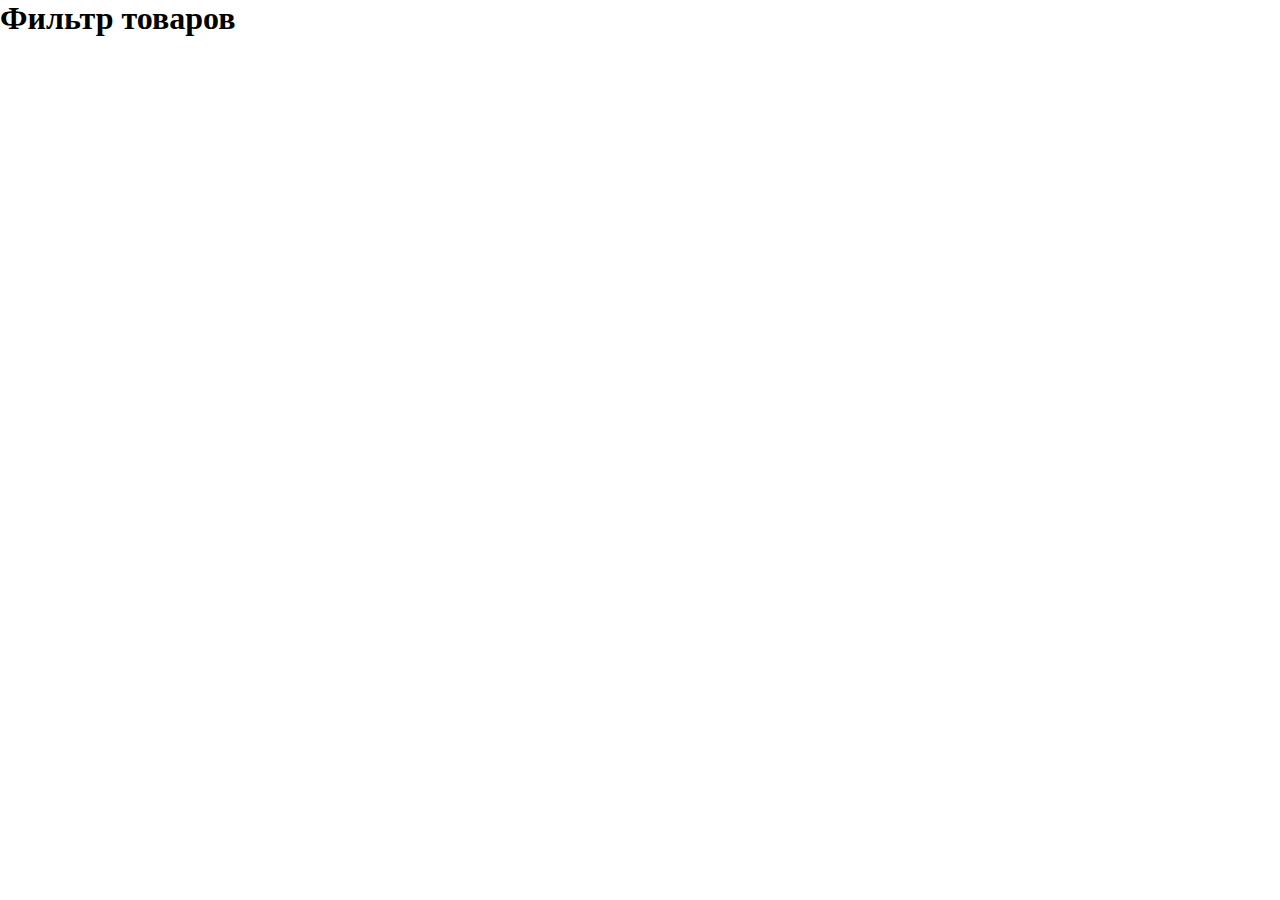
<file: capital/goods/templates/goods/Untitled-1.html>
<!DOCTYPE html>
<html lang="en">
<head>
    <meta charset="UTF-8">
    <meta name="viewport" content="width=device-width, initial-scale=1.0">
    <title>Filter Form</title>
    <style>
        /* General styling for the dropdown container */
        * {
        margin: 0;
        padding: 0;
        box-sizing: border-box;
        }

        /* Dropdown container wrapping the form */
        .dropdown-container {
        position: relative;
        display: inline-block;
        }

        /* Dropdown button styling */
        .filter-btn {
        display: inline-block;
        background-color: #008CBA;
        color: white;
        padding: 10px 16px;
        border: none;
        cursor: pointer;
        border-radius: 5px;
        transition: background-color 0.3s ease;
        }

        .filter-btn:hover {
        background-color: #005f73;
        }

        /* Dropdown content styling (hidden by default) */
        .filter-dropdown {
        display: none;
        position: absolute;
        top: 100%;
        left: 0;
        background-color: white;
        min-width: 200px;
        box-shadow: 0px 8px 16px rgba(0, 0, 0, 0.2);
        z-index: 1000;
        border-radius: 5px;
        padding: 10px;
        opacity: 0;
        pointer-events: none;
        transition: opacity 0.3s ease;
        }

        /* When the form is in focus, show the dropdown */
        .filter-form:focus-within .filter-dropdown {
        display: block;
        opacity: 1;
        pointer-events: all;
        }

        /* Styling for radio buttons and labels inside the dropdown */
        .filter-options label {
        display: block;
        padding: 8px 0;
        cursor: pointer;
        }

        .filter-options input[type="radio"] {
        margin-right: 10px;
        }

        /* Apply button styling */
        .apply-btn {
        width: 100%;
        background-color: #4CAF50;
        color: white;
        padding: 8px 0;
        border: none;
        cursor: pointer;
        border-radius: 5px;
        transition: background-color 0.3s ease;
        }

        .apply-btn:hover {
        background-color: #45a049;
        }

    </style>
</head>
<body>

<h1>Фильтр товаров</h1>

<div class="dropdown-container">
    <form class="filter-form">
      <div class="filter-dropdown">
        <label for="filter" class="filter-btn">Сортировать</label>
        
        <div class="filter-options">
          <label>
            <input type="radio" name="filter" id="default-filter" checked> По умолчанию
          </label>
          <label>
            <input type="radio" name="filter" id="low-to-high"> От дешевых к дорогим
          </label>
          <label>
            <input type="radio" name="filter" id="high-to-low"> От дорогих к дешевым
          </label>
        </div>
  
        <button class="apply-btn" type="submit">Применить</button>
      </div>
    </form>
  </div>
  

</body>
</html>
</file>
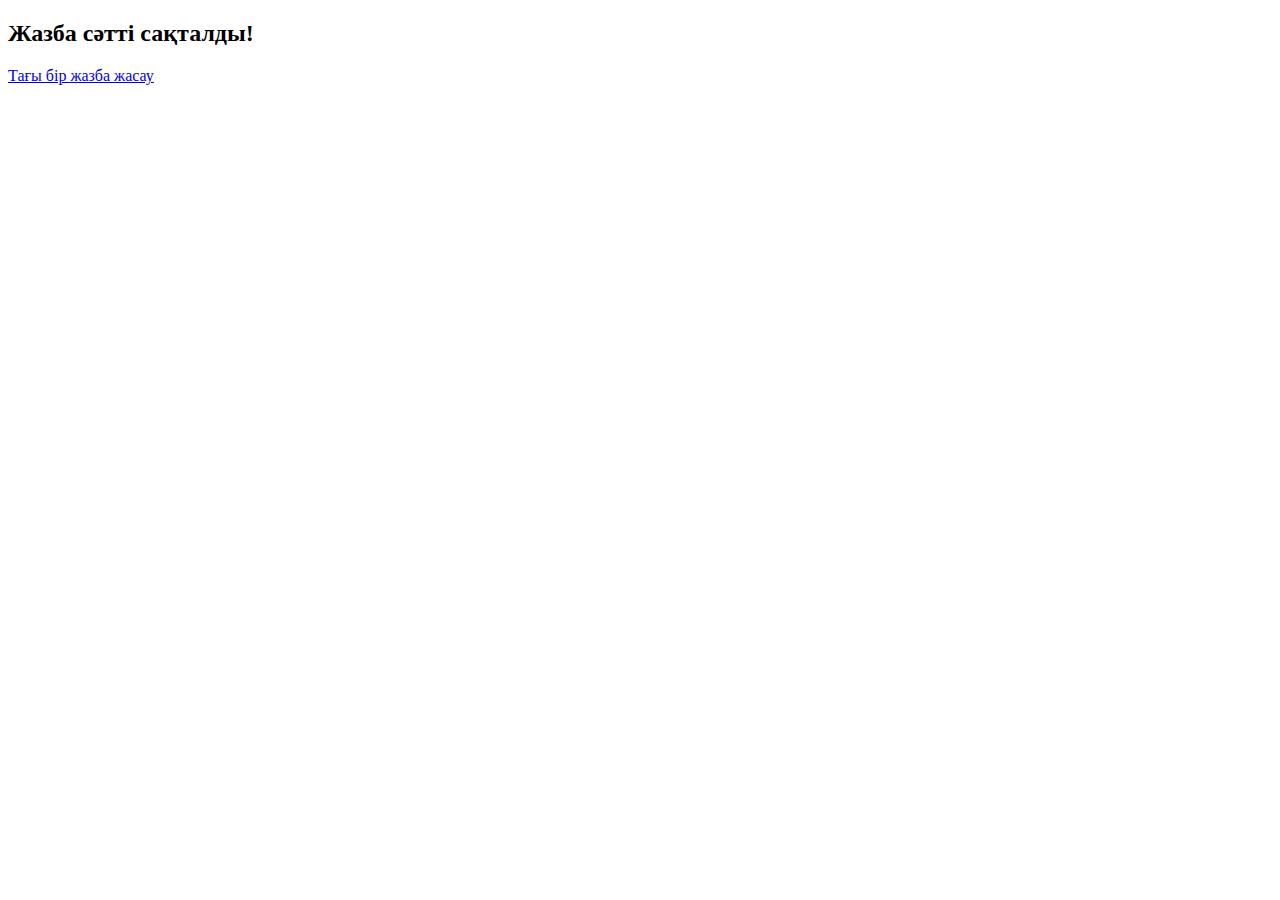
<file: capital/zydex/templates/zydex/success.html>
<!DOCTYPE html>
<html lang="kz">
<head>
    <meta charset="UTF-8">
    <title>Жазба сәтті</title>
</head>
<body>
    <h2>Жазба сәтті сақталды!</h2>
    <a href="{% url 'zydex:nurse_visit' %}">Тағы бір жазба жасау</a>
</body>
</html>
</file>
